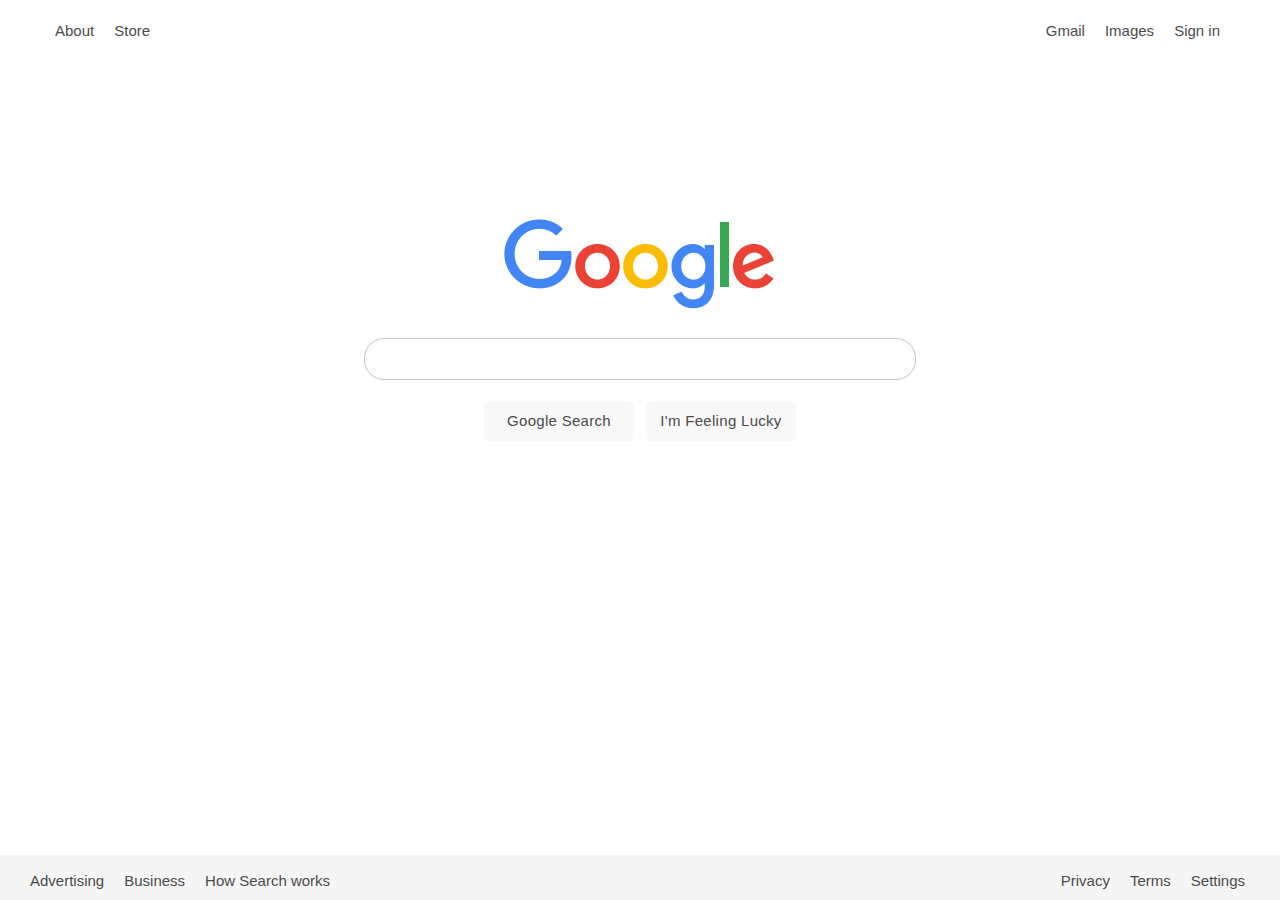
<file: index.html>
<!DOCTYPE html>

<html>
    <head>

        <title>Google</title>
        <link rel="stylesheet" href="reset.css">
        <link rel="stylesheet" href="styles.css">
        <meta name="viewport" content="width=device-width, initial-scale=1.0">

    </head>

    <body>

        <nav>
            <!--Navbar-->
            <ul>

                <li><a href="#">About</a></li>
                <li><a href="#">Store</a></li>
            
            </ul>
            <ul>

                <li><a href="#">Gmail</a></li>
                <li><a href="#">Images</a></li>
                <li><a href="#">Sign in</a></li>

            </ul>

        </nav>
        <main>
            <!--Everything that sits in the middle-->
            <a href="#"><img src="googlelogo_color_272x92dp.png" alt="Google logo"></a>

            <form action="">

                <div>
                        
                    <input type="text" name="search" class="search"><br>

                </div>
                <input type="submit" value="Google Search">
                <input type="submit" value="I'm Feeling Lucky" class="lucky">

             </form>


        </main>
        <footer>
            <!--Footer-->
            <ul>
                <li><a href="#">Advertising</a></li>
                <li><a href="#">Business</a></li>
                <li><a href="#">How Search works</a></li>
                
            </ul>

            <ul>
                <li><a href="#">Privacy</a></li>
                <li><a href="#">Terms</a></li>
                <li><a href="#">Settings</a></li>

            </ul>

        </footer>

    </body>

</html>
</file>
<file: styles.css>
/* General styles */

body{
    color: rgb(10, 10, 10);
    display: grid;
    font-family: sans-serif;
    font-size: 12px;
    grid-template-columns: 1fr 3fr 1fr;
    grid-template-rows: 5vh 88vh 7vh;
    grid-template-areas:
    "header header header"
    "main main main"
    "footer footer footer";
}

/* For the nav links */
nav{
    grid-area: header;
    display: flex;
    justify-content: space-between;
    margin: 0px 25px 0px 25px;
}
ul{
    display: flex;
    align-self: center;
}
li{
    margin: 5px 5px 0px 5px;
}
a, a:visited, input{
    color:rgb(75, 75, 75);
    text-decoration: none;
}
a:hover, a:focus{
    text-decoration: underline;
}

/* For the logo, search bar, and submit inputs */
main{
    grid-area: main;
    display: flex;
    flex-flow: column nowrap;
    justify-items: stretch;
    justify-content: center;
    padding-bottom: 15vh;
    align-items: center;
    align-content: center;
}
form{
    display: grid;
    grid-template-columns: 1fr 1fr;
    grid-template-rows: 1fr 1fr;
    column-gap: 10px;
    row-gap: 20px;
    grid-template-areas:
    "searchbar searchbar"
    "buttons buttons";
    margin: 15px;
    padding-top: 10px;
    justify-items: self-end;
    justify-self: center;
}
div{
    display: flex;
    grid-area: searchbar;
    justify-content: center;
    justify-self: center;
    align-items: center;
    border-radius: 20px;
    border: solid rgb(197, 197, 197) 1px;
    height: 40px;
    width: 60vw;
    min-width: 150px;
    max-width: 550px;
}
input{
    background-color: rgb(248, 248, 248);
    margin: 1px;
    border: none;
    border-radius: 5px;
    font-size: 13px;
    white-space: normal;
    width: 25vw;
    max-width: 150px;
}
.search{
    background-color: rgb(255, 255, 255);
    justify-self: center;
    width: 55vw;
    max-width: 500px;
}
.lucky{
    justify-self: self-start;
}
input:hover{
    border: 1px solid rgb(197, 197, 197);
}
.search:focus, .search:hover{
    outline: none;
    border: none;
}

/* Changes for the footer specifically */
footer{
    grid-area: footer;
    display: flex;
    flex-flow: row wrap;
    justify-content: space-evenly;
    align-content: center;
    background-color: rgb(245, 245, 245);
}

/* Changes for different viewport sizes */
@media (min-width:604px){
    body{
        font-size: 15px;
        grid-template-rows: 5vh 90vh 5vh;
    }
    nav{
        padding-top: 10px;
    }
    ul{
        margin: 0px 25px 5px 20px;
    }
    li{
        margin: 10px 10px 0px 10px;
    }
    main{
        padding-bottom: 25vh;
    }
    input{
        letter-spacing: 0.02em;
        font-size: 15px;
    }
    footer{
        justify-content: space-between;
    }
}
</file>
